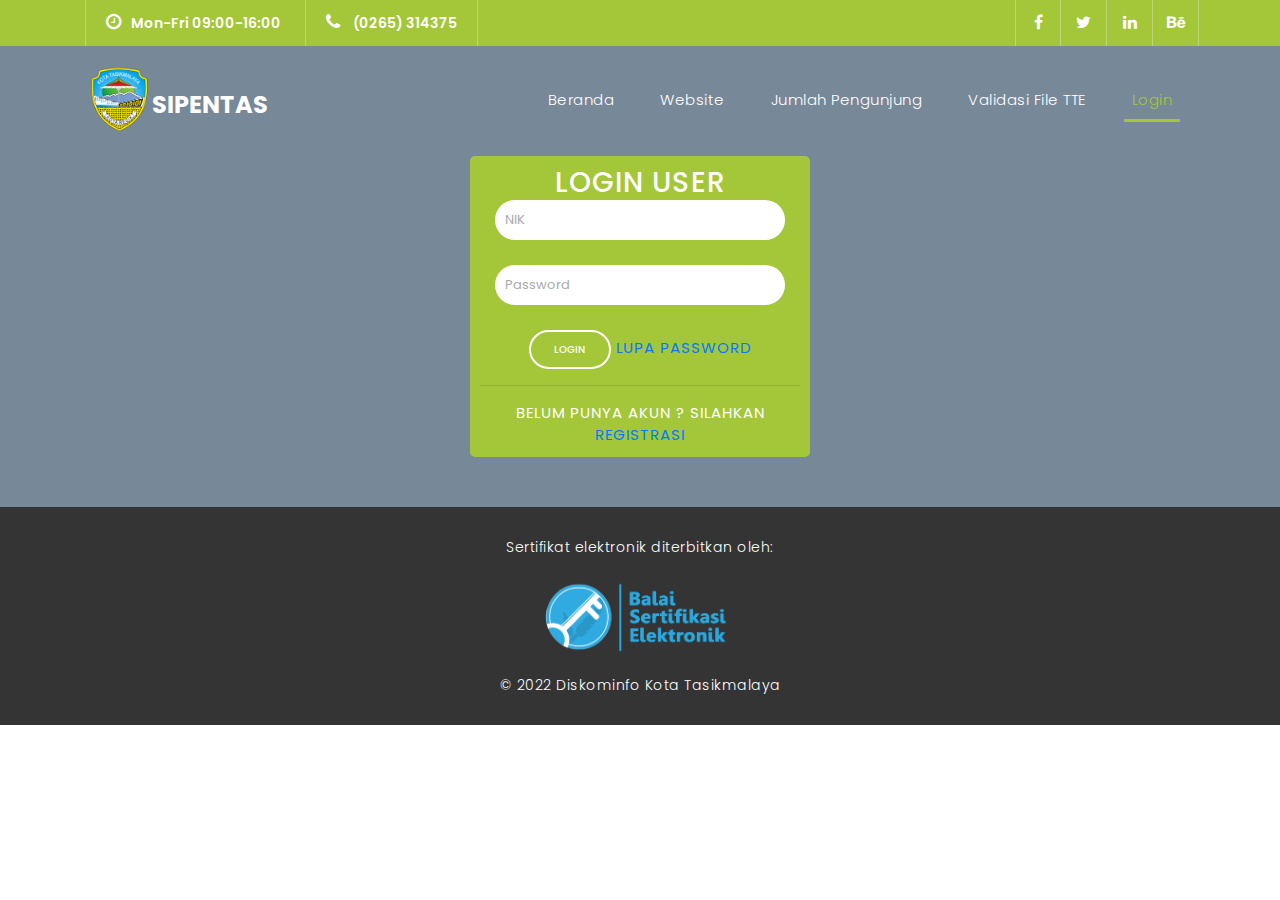
<file: login.html>
<!DOCTYPE html>
<html lang="en">

  <head>

    <meta charset="utf-8">
    <meta name="viewport" content="width=device-width, initial-scale=1, shrink-to-fit=no">
    <meta name="description" content="">
    <meta name="author" content="TemplateMo">
    <link href="https://fonts.googleapis.com/css?family=Poppins:100,200,300,400,500,600,700,800,900&display=swap" rel="stylesheet">

    <title>PERIZINAN ONLINE TASIKMALAYA</title>

    <!-- Bootstrap core CSS -->
    <link href="vendor/bootstrap/css/bootstrap.min.css" rel="stylesheet">
    <link rel="icon" type="image/png" href="assets/images/logo.png" /> 

    <!-- Additional CSS Files -->
    <link rel="stylesheet" href="assets/css/fontawesome.css">
    <link rel="stylesheet" href="assets/css/templatemo-finance-business.css">
    <link rel="stylesheet" href="assets/css/owl.css">
<!--

Finance Business TemplateMo

https://templatemo.com/tm-545-finance-business

-->
  </head>

  <body>

    <!-- ***** Preloader Start ***** -->
    <div id="preloader">
        <div class="jumper">
            <div></div>
            <div></div>
            <div></div>
        </div>
    </div>  
    <!-- ***** Preloader End ***** -->

    <!-- Header -->
    <div class="sub-header">
      <div class="container">
        <div class="row">
          <div class="col-md-8 col-xs-12">
            <ul class="left-info">
              <li><a href="#"><i class="fa fa-clock-o"></i>Mon-Fri 09:00-16:00</a></li>
              <li><a href="#"><i class="fa fa-phone"></i> (0265) 314375</a></li>
            </ul>
          </div>
          <div class="col-md-4">
            <ul class="right-icons">
              <li><a href="#"><i class="fa fa-facebook"></i></a></li>
              <li><a href="#"><i class="fa fa-twitter"></i></a></li>
              <li><a href="#"><i class="fa fa-linkedin"></i></a></li>
              <li><a href="#"><i class="fa fa-behance"></i></a></li>
            </ul>
          </div>
        </div>
      </div>
    </div>

    <header class="">
      <nav class="navbar navbar-expand-lg">
        <div class="container">
          <img src="assets/images/logo.png" width="6%"  auto>
          <a class="navbar-brand" href="#"><h2>SIPENTAS</h2></a>
          <button class="navbar-toggler" type="button" data-toggle="collapse" data-target="#navbarResponsive" aria-controls="navbarResponsive" aria-expanded="false" aria-label="Toggle navigation">
            <span class="navbar-toggler-icon"></span>
          </button>
          <div class="collapse navbar-collapse" id="navbarResponsive">
            <ul class="navbar-nav ml-auto">
              <li class="nav-item">
                <a class="nav-link" href="index.html">Beranda
                  <span class="sr-only">(current)</span>
                </a>
              </li>
              <li class="nav-item">
                <a class="nav-link" href="http://dpmptsp.tasikmalayakota.go.id/">Website</a>
              </li>  
              <li class="nav-item">
                <a class="nav-link" href="pengunjung.html">Jumlah Pengunjung</a>
              </li>                          
              <li class="nav-item">
                <a class="nav-link" href="validasi.html">Validasi File TTE</a>
              </li>
              <li class="nav-item active">
                <a class="nav-link" href="login.html">Login</a>
              </li>
            </ul>
          </div>
        </div>
      </nav>
    </header>
    <!-- Page Content -->
    <div class="page-heading header-text">
     <div class="callback-form">
      <div align="center">
      <div class="container">
          <div class="col-md-4">
            <div class="contact-form">

        <h3>LOGIN USER</h3>
              <form id="contact" action="" method="post">
                <div class="col-sm-12">
                  <input type="text" class="form-control" name="username" placeholder="NIK">
              </div>
                <div class="col-sm-12">
                  <input type="password" class="form-control" name="password" placeholder="Password">
              </div>
                    <fieldset>
                      <button type="submit" id="form-submit" class="border-button">LOGIN</button>
                      <a href="lupa_pass.html">Lupa Password</a>
                      <hr/>
                      Belum punya akun ? Silahkan <a href="registrasi.html">Registrasi</a>
                    </fieldset>
                  </div>
                </div>
              </form>
            </div>
          </div>
        </div>
      </div>
    </div>
    </div>

    <div class="sub-footer">
      <div class="container">
        <div class="row">
          <div class="col-md-12">
            <p>
              Sertifikat elektronik diterbitkan oleh: <br>
              <img src="assets/images/BSE.png" width="20%" auto><br>
              &copy; 2022 Diskominfo Kota Tasikmalaya
          </p>
          </div>
        </div>
      </div>
    </div>

    <!-- Bootstrap core JavaScript -->
    <script src="vendor/jquery/jquery.min.js"></script>
    <script src="vendor/bootstrap/js/bootstrap.bundle.min.js"></script>

    <!-- Additional Scripts -->
    <script src="assets/js/custom.js"></script>
    <script src="assets/js/owl.js"></script>
    <script src="assets/js/slick.js"></script>
    <script src="assets/js/accordions.js"></script>

    <script language = "text/Javascript"> 
      cleared[0] = cleared[1] = cleared[2] = 0; //set a cleared flag for each field
      function clearField(t){                   //declaring the array outside of the
      if(! cleared[t.id]){                      // function makes it static and global
          cleared[t.id] = 1;  // you could use true and false, but that's more typing
          t.value='';         // with more chance of typos
          t.style.color='#fff';
          }
      }
    </script>

  </body>
</html>
</file>
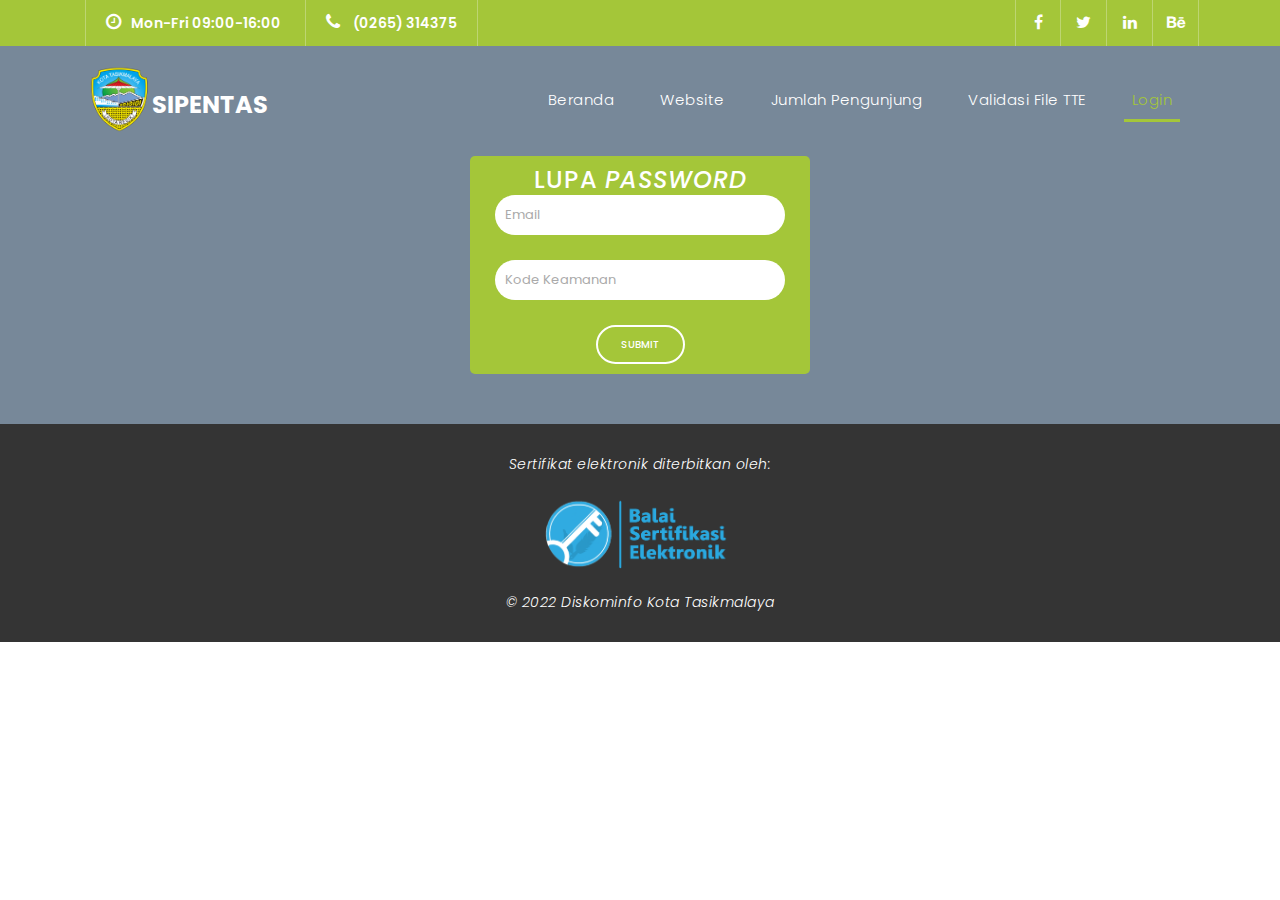
<file: lupa_pass.html>
<!DOCTYPE html>
<html lang="en">

  <head>

    <meta charset="utf-8">
    <meta name="viewport" content="width=device-width, initial-scale=1, shrink-to-fit=no">
    <meta name="description" content="">
    <meta name="author" content="TemplateMo">
    <link href="https://fonts.googleapis.com/css?family=Poppins:100,200,300,400,500,600,700,800,900&display=swap" rel="stylesheet">

    <title>PERIZINAN ONLINE TASIKMALAYA</title>

    <!-- Bootstrap core CSS -->
    <link href="vendor/bootstrap/css/bootstrap.min.css" rel="stylesheet">
    <link rel="icon" type="image/png" href="assets/images/logo.png" /> 

    <!-- Additional CSS Files -->
    <link rel="stylesheet" href="assets/css/fontawesome.css">
    <link rel="stylesheet" href="assets/css/templatemo-finance-business.css">
    <link rel="stylesheet" href="assets/css/owl.css">
<!--

Finance Business TemplateMo

https://templatemo.com/tm-545-finance-business

-->
  </head>

  <body>

    <!-- ***** Preloader Start ***** -->
    <div id="preloader">
        <div class="jumper">
            <div></div>
            <div></div>
            <div></div>
        </div>
    </div>  
    <!-- ***** Preloader End ***** -->

    <!-- Header -->
    <div class="sub-header">
      <div class="container">
        <div class="row">
          <div class="col-md-8 col-xs-12">
            <ul class="left-info">
              <li><a href="#"><i class="fa fa-clock-o"></i>Mon-Fri 09:00-16:00</a></li>
              <li><a href="#"><i class="fa fa-phone"></i> (0265) 314375</a></li>
            </ul>
          </div>
          <div class="col-md-4">
            <ul class="right-icons">
              <li><a href="#"><i class="fa fa-facebook"></i></a></li>
              <li><a href="#"><i class="fa fa-twitter"></i></a></li>
              <li><a href="#"><i class="fa fa-linkedin"></i></a></li>
              <li><a href="#"><i class="fa fa-behance"></i></a></li>
            </ul>
          </div>
        </div>
      </div>
    </div>

    <header class="">
      <nav class="navbar navbar-expand-lg">
        <div class="container">
          <img src="assets/images/logo.png" width="6%"  auto>
          <a class="navbar-brand" href="#"><h2>SIPENTAS</h2></a>
          <button class="navbar-toggler" type="button" data-toggle="collapse" data-target="#navbarResponsive" aria-controls="navbarResponsive" aria-expanded="false" aria-label="Toggle navigation">
            <span class="navbar-toggler-icon"></span>
          </button>
          <div class="collapse navbar-collapse" id="navbarResponsive">
            <ul class="navbar-nav ml-auto">
              <li class="nav-item">
                <a class="nav-link" href="index.html">Beranda
                  <span class="sr-only">(current)</span>
                </a>
              </li>
              <li class="nav-item">
                <a class="nav-link" href="http://dpmptsp.tasikmalayakota.go.id/">Website</a>
              </li>  
              <li class="nav-item">
                <a class="nav-link" href="pengunjung.html">Jumlah Pengunjung</a>
              </li>                          
              <li class="nav-item">
                <a class="nav-link" href="validasi.html">Validasi File TTE</a>
              </li>
              <li class="nav-item active">
                <a class="nav-link" href="login.html">Login</a>
              </li>
            </ul>
          </div>
        </div>
      </nav>
    </header>
    <!-- Page Content -->
    <div class="page-heading header-text">
     <div class="callback-form">
      <div align="center">
      <div class="container">
          <div class="col-md-4">
            <div class="contact-form">

        <h4>LUPA <i>PASSWORD<i></h4>
              <form id="contact" action="" method="post">
                <div class="input-group col-sm-12">
                  <input type="email" class="form-control" name="email" placeholder="Email">
              </div>
                <div class="col-sm-12">
                  <input type="text" class="form-control" name="kode" placeholder="Kode Keamanan">
              </div>
                    <fieldset>
                      <button type="submit" id="form-submit" class="border-button">SUBMIT</button>
                    </fieldset>
                  </div>
                </div>
              </form>
            </div>
          </div>
        </div>
      </div>
    </div>
    </div>

    <div class="sub-footer">
      <div class="container">
        <div class="row">
          <div class="col-md-12">
            <p>
              Sertifikat elektronik diterbitkan oleh: <br>
              <img src="assets/images/BSE.png" width="20%" auto><br>
              &copy; 2022 Diskominfo Kota Tasikmalaya
          </p>
          </div>
        </div>
      </div>
    </div>

    <!-- Bootstrap core JavaScript -->
    <script src="vendor/jquery/jquery.min.js"></script>
    <script src="vendor/bootstrap/js/bootstrap.bundle.min.js"></script>

    <!-- Additional Scripts -->
    <script src="assets/js/custom.js"></script>
    <script src="assets/js/owl.js"></script>
    <script src="assets/js/slick.js"></script>
    <script src="assets/js/accordions.js"></script>

    <script language = "text/Javascript"> 
      cleared[0] = cleared[1] = cleared[2] = 0; //set a cleared flag for each field
      function clearField(t){                   //declaring the array outside of the
      if(! cleared[t.id]){                      // function makes it static and global
          cleared[t.id] = 1;  // you could use true and false, but that's more typing
          t.value='';         // with more chance of typos
          t.style.color='#fff';
          }
      }
    </script>

  </body>
</html>
</file>
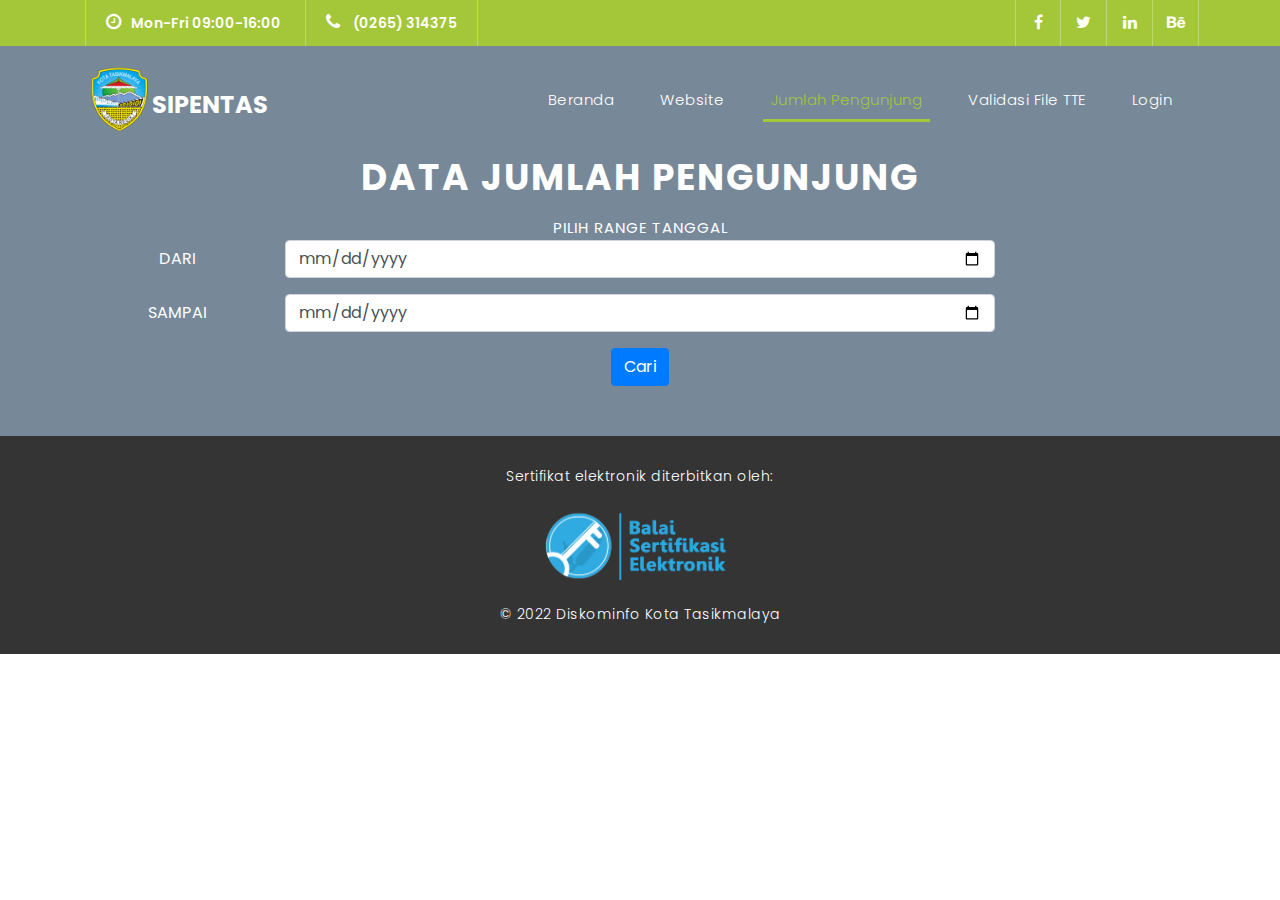
<file: pengunjung.html>
<!DOCTYPE html>
<html lang="en">

  <head>

    <meta charset="utf-8">
    <meta name="viewport" content="width=device-width, initial-scale=1, shrink-to-fit=no">
    <meta name="description" content="">
    <meta name="author" content="TemplateMo">
    <link href="https://fonts.googleapis.com/css?family=Poppins:100,200,300,400,500,600,700,800,900&display=swap" rel="stylesheet">

    <title>PERIZINAN ONLINE TASIKMALAYA</title>

    <!-- Bootstrap core CSS -->
    <link href="vendor/bootstrap/css/bootstrap.min.css" rel="stylesheet">
    <link rel="icon" type="image/png" href="assets/images/logo.png" /> 

    <!-- Additional CSS Files -->
    <link rel="stylesheet" href="assets/css/fontawesome.css">
    <link rel="stylesheet" href="assets/css/templatemo-finance-business.css">
    <link rel="stylesheet" href="assets/css/owl.css">
<!--

Finance Business TemplateMo

https://templatemo.com/tm-545-finance-business

-->
  </head>

  <body>

    <!-- ***** Preloader Start ***** -->
    <div id="preloader">
        <div class="jumper">
            <div></div>
            <div></div>
            <div></div>
        </div>
    </div>  
    <!-- ***** Preloader End ***** -->

    <!-- Header -->
    <div class="sub-header">
      <div class="container">
        <div class="row">
          <div class="col-md-8 col-xs-12">
            <ul class="left-info">
              <li><a href="#"><i class="fa fa-clock-o"></i>Mon-Fri 09:00-16:00</a></li>
              <li><a href="#"><i class="fa fa-phone"></i> (0265) 314375</a></li>
            </ul>
          </div>
          <div class="col-md-4">
            <ul class="right-icons">
              <li><a href="#"><i class="fa fa-facebook"></i></a></li>
              <li><a href="#"><i class="fa fa-twitter"></i></a></li>
              <li><a href="#"><i class="fa fa-linkedin"></i></a></li>
              <li><a href="#"><i class="fa fa-behance"></i></a></li>
            </ul>
          </div>
        </div>
      </div>
    </div>

    <header class="">
      <nav class="navbar navbar-expand-lg">
        <div class="container">
          <img src="assets/images/logo.png" width="6%"  auto>
          <a class="navbar-brand" href="#"><h2>SIPENTAS</h2></a>
          <button class="navbar-toggler" type="button" data-toggle="collapse" data-target="#navbarResponsive" aria-controls="navbarResponsive" aria-expanded="false" aria-label="Toggle navigation">
            <span class="navbar-toggler-icon"></span>
          </button>
          <div class="collapse navbar-collapse" id="navbarResponsive">
            <ul class="navbar-nav ml-auto">
              <li class="nav-item">
                <a class="nav-link" href="index.html">Beranda
                  <span class="sr-only">(current)</span>
                </a>
              </li>
              <li class="nav-item">
                <a class="nav-link" href="http://dpmptsp.tasikmalayakota.go.id/">Website</a>
              </li>  
              <li class="nav-item active">
                <a class="nav-link" href="pengunjung.html">Jumlah Pengunjung</a>
              </li>                          
              <li class="nav-item">
                <a class="nav-link" href="validasi.html">Validasi File TTE</a>
              </li>
              <li class="nav-item">
                <a class="nav-link" href="login.html">Login</a>
              </li>
            </ul>
          </div>
        </div>
      </nav>
    </header>
    <!-- Page Content -->
    <div class="page-heading header-text">
      <div class="container">
        <div class="row">
          <div class="col-md-12">
            <h1>DATA JUMLAH PENGUNJUNG</h1>
            <span>Pilih Range Tanggal</span>
            <div class="col-md-12">
            <div class="contact-form">
              <form id="contact" action="" method="post">
               <div class="mb-3 row">
                <label class="col-sm-2 col-form-label">DARI</label>
                <div class="col-sm-8">
                  <input type="date" name="date1" id="date1" class="form-control">
                </div>
              </div>
            <div class="mb-3 row">
                 <label class="col-sm-2 col-form-label">SAMPAI</label>
                <div class="col-sm-8">
                 <input type="date" name="date2" id="date2" class="form-control">
                </div>
              </div>
             <button type="submit" name="submit" class="btn btn-primary">Cari</button>
            </form>
          </div>
        </div>
          </div>
        </div>
      </div>
    </div>

    <div class="sub-footer">
      <div class="container">
        <div class="row">
          <div class="col-md-12">
            <p>
              Sertifikat elektronik diterbitkan oleh: <br>
              <img src="assets/images/BSE.png" width="20%" auto><br>
              &copy; 2022 Diskominfo Kota Tasikmalaya
          </p>
          </div>
        </div>
      </div>
    </div>

    <!-- Bootstrap core JavaScript -->
    <script src="vendor/jquery/jquery.min.js"></script>
    <script src="vendor/bootstrap/js/bootstrap.bundle.min.js"></script>

    <!-- Additional Scripts -->
    <script src="assets/js/custom.js"></script>
    <script src="assets/js/owl.js"></script>
    <script src="assets/js/slick.js"></script>
    <script src="assets/js/accordions.js"></script>

    <script language = "text/Javascript"> 
      cleared[0] = cleared[1] = cleared[2] = 0; //set a cleared flag for each field
      function clearField(t){                   //declaring the array outside of the
      if(! cleared[t.id]){                      // function makes it static and global
          cleared[t.id] = 1;  // you could use true and false, but that's more typing
          t.value='';         // with more chance of typos
          t.style.color='#fff';
          }
      }
    </script>

  </body>
</html>
</file>
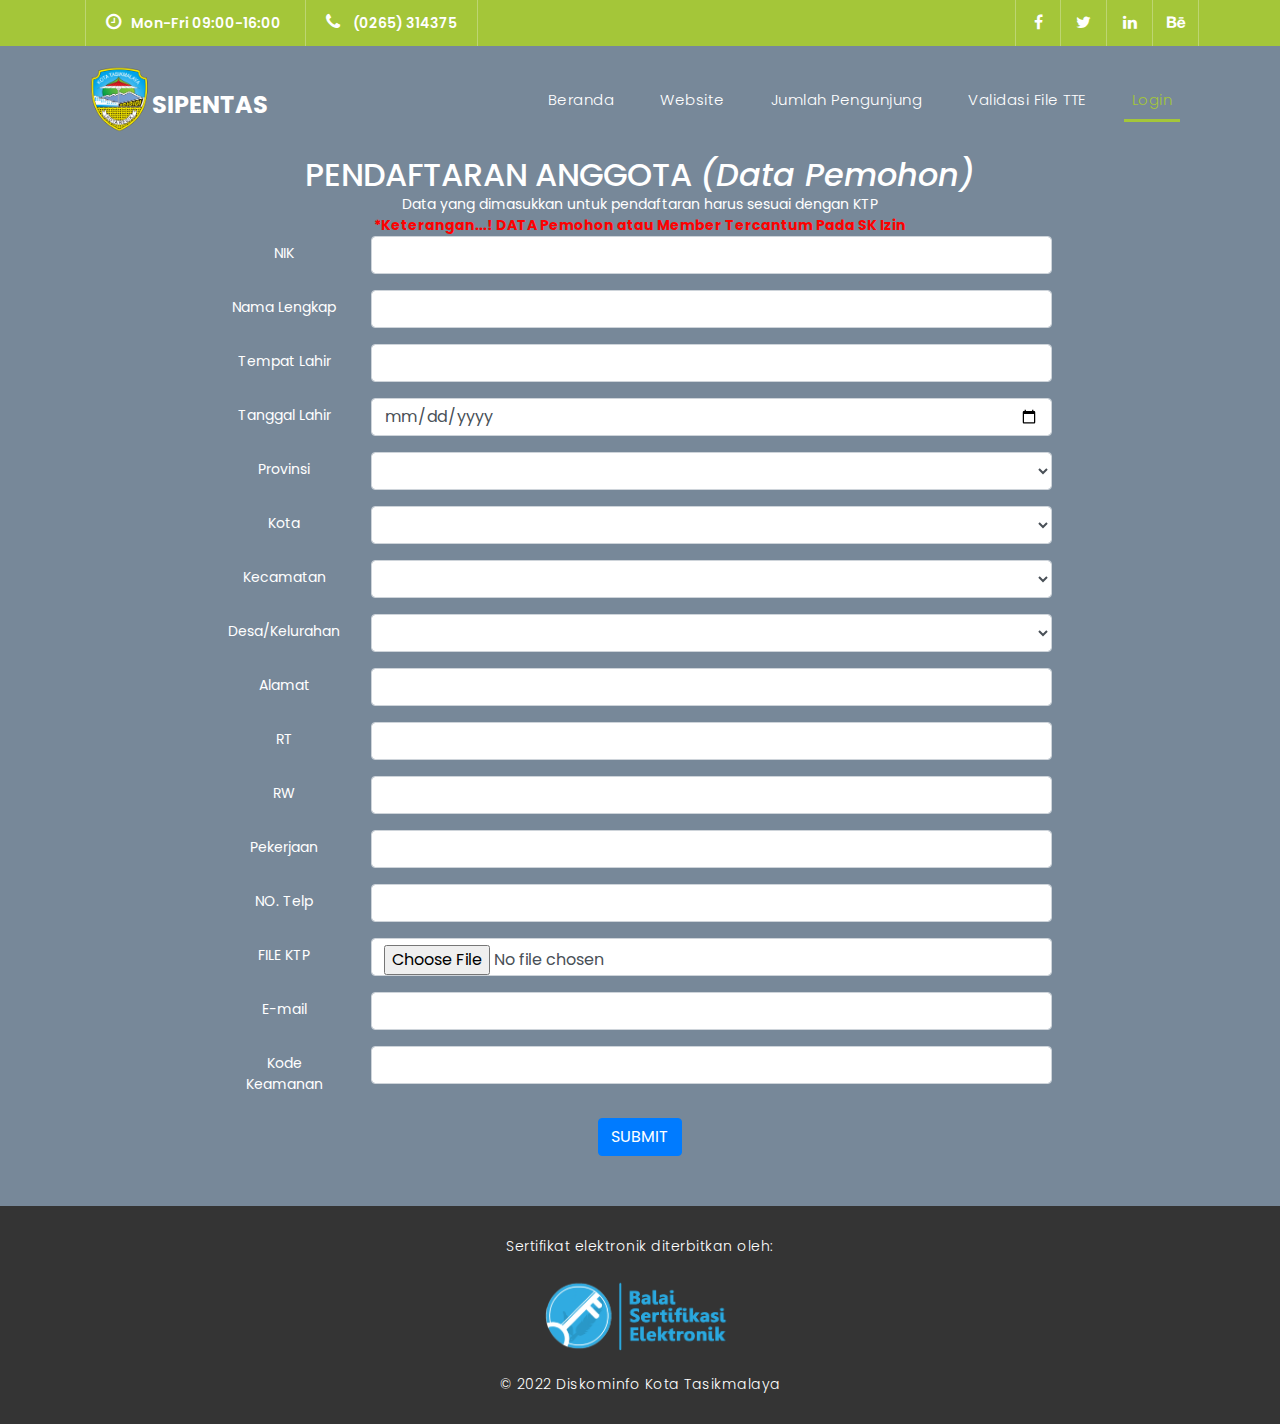
<file: registrasi.html>
<!DOCTYPE html>
<html lang="en">

  <head>

    <meta charset="utf-8">
    <meta name="viewport" content="width=device-width, initial-scale=1, shrink-to-fit=no">
    <meta name="description" content="">
    <meta name="author" content="TemplateMo">
    <link href="https://fonts.googleapis.com/css?family=Poppins:100,200,300,400,500,600,700,800,900&display=swap" rel="stylesheet">

    <title>PERIZINAN ONLINE TASIKMALAYA</title>

    <!-- Bootstrap core CSS -->
    <link href="vendor/bootstrap/css/bootstrap.min.css" rel="stylesheet">
    <link rel="icon" type="image/png" href="assets/images/logo.png" /> 

    <!-- Additional CSS Files -->
    <link rel="stylesheet" href="assets/css/fontawesome.css">
    <link rel="stylesheet" href="assets/css/templatemo-finance-business.css">
    <link rel="stylesheet" href="assets/css/owl.css">
<!--

Finance Business TemplateMo

https://templatemo.com/tm-545-finance-business

-->
  </head>

  <body>

    <!-- ***** Preloader Start ***** -->
    <div id="preloader">
        <div class="jumper">
            <div></div>
            <div></div>
            <div></div>
        </div>
    </div>  
    <!-- ***** Preloader End ***** -->

    <!-- Header -->
    <div class="sub-header">
      <div class="container">
        <div class="row">
          <div class="col-md-8 col-xs-12">
            <ul class="left-info">
              <li><a href="#"><i class="fa fa-clock-o"></i>Mon-Fri 09:00-16:00</a></li>
              <li><a href="#"><i class="fa fa-phone"></i> (0265) 314375</a></li>
            </ul>
          </div>
          <div class="col-md-4">
            <ul class="right-icons">
              <li><a href="#"><i class="fa fa-facebook"></i></a></li>
              <li><a href="#"><i class="fa fa-twitter"></i></a></li>
              <li><a href="#"><i class="fa fa-linkedin"></i></a></li>
              <li><a href="#"><i class="fa fa-behance"></i></a></li>
            </ul>
          </div>
        </div>
      </div>
    </div>

    <header class="">
      <nav class="navbar navbar-expand-lg">
        <div class="container">
          <img src="assets/images/logo.png" width="6%"  auto>
          <a class="navbar-brand" href="#"><h2>SIPENTAS</h2></a>
          <button class="navbar-toggler" type="button" data-toggle="collapse" data-target="#navbarResponsive" aria-controls="navbarResponsive" aria-expanded="false" aria-label="Toggle navigation">
            <span class="navbar-toggler-icon"></span>
          </button>
          <div class="collapse navbar-collapse" id="navbarResponsive">
            <ul class="navbar-nav ml-auto">
              <li class="nav-item">
                <a class="nav-link" href="index.html">Beranda
                  <span class="sr-only">(current)</span>
                </a>
              </li>
              <li class="nav-item">
                <a class="nav-link" href="http://dpmptsp.tasikmalayakota.go.id/">Website</a>
              </li>  
              <li class="nav-item">
                <a class="nav-link" href="pengunjung.html">Jumlah Pengunjung</a>
              </li>                          
              <li class="nav-item">
                <a class="nav-link" href="validasi.html">Validasi File TTE</a>
              </li>
              <li class="nav-item active">
                <a class="nav-link" href="login.html">Login</a>
              </li>
            </ul>
          </div>
        </div>
      </nav>
    </header>
    <!-- Page Content -->
    <div class="registrasi">
    <div align="center">
    <div class="col-md-8">
      <h2>PENDAFTARAN ANGGOTA <i>(Data Pemohon)</i></h2>
      <blink>Data yang dimasukkan untuk pendaftaran harus sesuai dengan KTP<br>
        <b style="color:red">*Keterangan...! DATA Pemohon atau Member Tercantum Pada SK Izin</b></blink>
      <form action="" method="post">
  <div class="mb-3 row">
    <label class="col-sm-2 col-form-label">NIK</label>
    <div class="col-sm-10">
      <input type="text" name="nik" class="form-control" required>
    </div>
  </div>

  <div class="mb-3 row">
    <label class="col-sm-2 col-form-label">Nama Lengkap</label>
    <div class="col-sm-10">
      <input type="text" name="nama" class="form-control" required>
    </div>
  </div>

  <div class="mb-3 row">
    <label class="col-sm-2 col-form-label">Tempat Lahir</label>
    <div class="col-sm-10">
      <input type="text" name="" class="form-control" required>
    </div>
  </div>

  <div class="mb-3 row">
    <label class="col-sm-2 col-form-label">Tanggal Lahir</label>
    <div class="col-sm-10">
      <input type="date" name="" class="form-control" required>
    </div>
  </div>

  <div class="mb-3 row">
    <label class="col-sm-2 col-form-label">Provinsi</label>
    <div class="col-sm-10">
      <select class="form-control">
      </select>
    </div>
  </div>

   <div class="mb-3 row">
    <label class="col-sm-2 col-form-label">Kota</label>
    <div class="col-sm-10">
      <select class="form-control">
      </select>
    </div>
  </div>

   <div class="mb-3 row">
    <label class="col-sm-2 col-form-label">Kecamatan</label>
    <div class="col-sm-10">
      <select class="form-control">
      </select>
    </div>
  </div>

   <div class="mb-3 row">
    <label class="col-sm-2 col-form-label">Desa/Kelurahan</label>
    <div class="col-sm-10">
      <select class="form-control">
      </select>
    </div>
  </div>

   <div class="mb-3 row">
    <label class="col-sm-2 col-form-label">Alamat</label>
    <div class="col-sm-10">
      <input type="text" name="" class="form-control" required>
    </div>
  </div>

   <div class="mb-3 row">
    <label class="col-sm-2 col-form-label">RT</label>
    <div class="col-sm-10">
      <input type="text" name="" class="form-control" required>
    </div>
  </div>

   <div class="mb-3 row">
    <label class="col-sm-2 col-form-label">RW</label>
    <div class="col-sm-10">
      <input type="text" name="" class="form-control" required>
    </div>
  </div>

   <div class="mb-3 row">
    <label class="col-sm-2 col-form-label">Pekerjaan</label>
    <div class="col-sm-10">
      <input type="text" name="" class="form-control" required>
    </div>
  </div>

   <div class="mb-3 row">
    <label class="col-sm-2 col-form-label">NO. Telp</label>
    <div class="col-sm-10">
      <input type="text" name="" class="form-control" required>
    </div>
  </div>

   <div class="mb-3 row">
    <label class="col-sm-2 col-form-label">FILE KTP</label>
    <div class="col-sm-10">
      <input type="file" class="form-control" id="inputGroupFile04" aria-label="Upload">
    </div>
  </div>

   <div class="mb-3 row">
    <label class="col-sm-2 col-form-label">E-mail</label>
    <div class="col-sm-10">
      <input type="text" name="" class="form-control" required>
    </div>
  </div>

   <div class="mb-3 row">
    <label class="col-sm-2 col-form-label">Kode Keamanan</label>
    <div class="col-sm-10">
      <input type="text" name="" class="form-control" required>
    </div>
  </div>

 <button type="submit" id="form-submit" class="btn btn-primary">SUBMIT</button>

</form>
    </div>
</div>
</div>
    <div class="sub-footer">
      <div class="container">
        <div class="row">
          <div class="col-md-12">
            <p>
              Sertifikat elektronik diterbitkan oleh: <br>
              <img src="assets/images/BSE.png" width="20%" auto><br>
              &copy; 2022 Diskominfo Kota Tasikmalaya
          </p>
          </div>
        </div>
      </div>
    </div>

    <!-- Bootstrap core JavaScript -->
    <script src="vendor/jquery/jquery.min.js"></script>
    <script src="vendor/bootstrap/js/bootstrap.bundle.min.js"></script>

    <!-- Additional Scripts -->
    <script src="assets/js/custom.js"></script>
    <script src="assets/js/owl.js"></script>
    <script src="assets/js/slick.js"></script>
    <script src="assets/js/accordions.js"></script>

    <script language = "text/Javascript"> 
      cleared[0] = cleared[1] = cleared[2] = 0; //set a cleared flag for each field
      function clearField(t){                   //declaring the array outside of the
      if(! cleared[t.id]){                      // function makes it static and global
          cleared[t.id] = 1;  // you could use true and false, but that's more typing
          t.value='';         // with more chance of typos
          t.style.color='#fff';
          }
      }
    </script>

  </body>
</html>
</file>
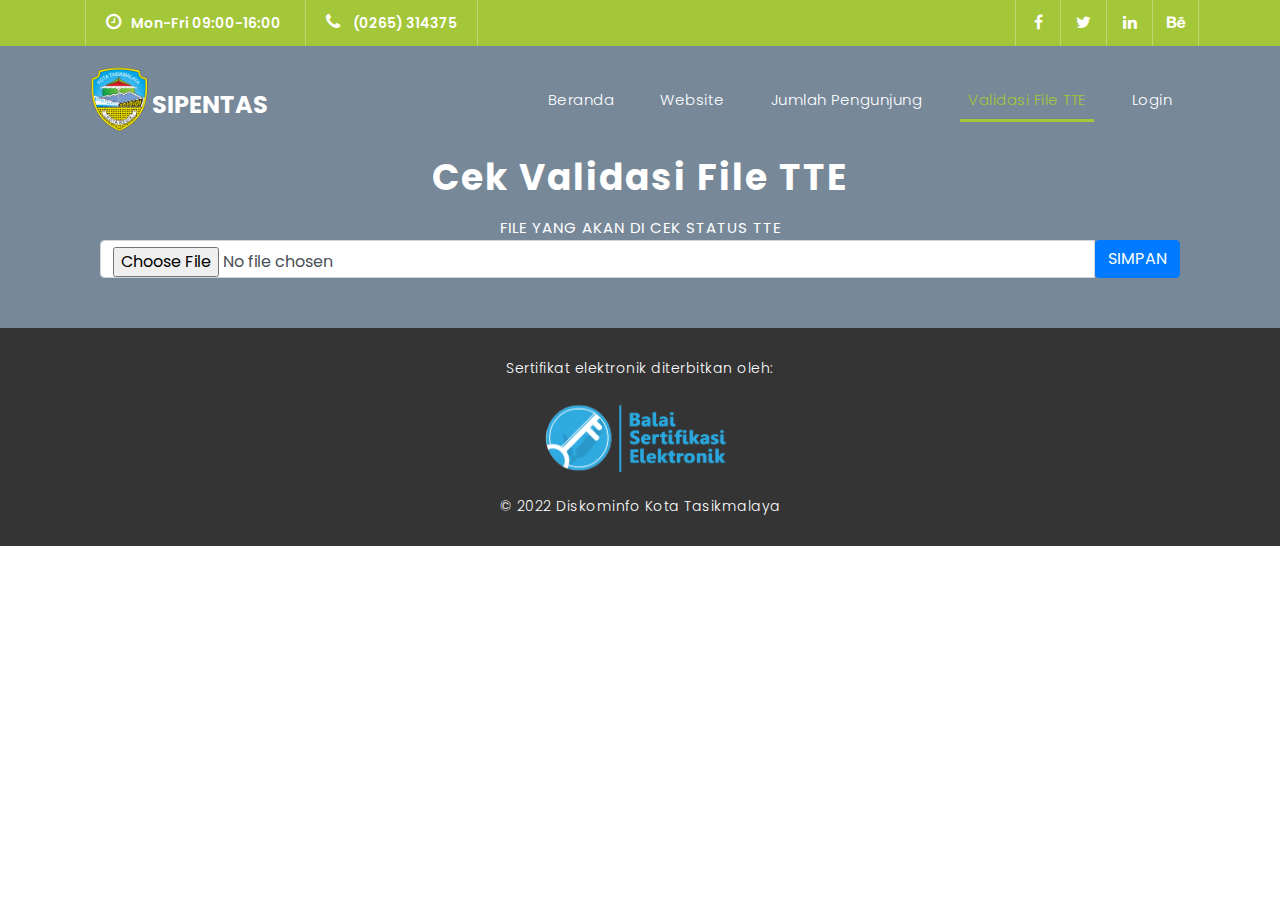
<file: validasi.html>
<!DOCTYPE html>
<html lang="en">

  <head>

    <meta charset="utf-8">
    <meta name="viewport" content="width=device-width, initial-scale=1, shrink-to-fit=no">
    <meta name="description" content="">
    <meta name="author" content="TemplateMo">
    <link href="https://fonts.googleapis.com/css?family=Poppins:100,200,300,400,500,600,700,800,900&display=swap" rel="stylesheet">

    <title>PERIZINAN ONLINE TASIKMALAYA</title>

    <!-- Bootstrap core CSS -->
    <link href="vendor/bootstrap/css/bootstrap.min.css" rel="stylesheet">
    <link rel="icon" type="image/png" href="assets/images/logo.png" /> 

    <!-- Additional CSS Files -->
    <link rel="stylesheet" href="assets/css/fontawesome.css">
    <link rel="stylesheet" href="assets/css/templatemo-finance-business.css">
    <link rel="stylesheet" href="assets/css/owl.css">
<!--

Finance Business TemplateMo

https://templatemo.com/tm-545-finance-business

-->
  </head>

  <body>

    <!-- ***** Preloader Start ***** -->
    <div id="preloader">
        <div class="jumper">
            <div></div>
            <div></div>
            <div></div>
        </div>
    </div>  
    <!-- ***** Preloader End ***** -->

    <!-- Header -->
    <div class="sub-header">
      <div class="container">
        <div class="row">
          <div class="col-md-8 col-xs-12">
            <ul class="left-info">
              <li><a href="#"><i class="fa fa-clock-o"></i>Mon-Fri 09:00-16:00</a></li>
              <li><a href="#"><i class="fa fa-phone"></i> (0265) 314375</a></li>
            </ul>
          </div>
          <div class="col-md-4">
            <ul class="right-icons">
              <li><a href="#"><i class="fa fa-facebook"></i></a></li>
              <li><a href="#"><i class="fa fa-twitter"></i></a></li>
              <li><a href="#"><i class="fa fa-linkedin"></i></a></li>
              <li><a href="#"><i class="fa fa-behance"></i></a></li>
            </ul>
          </div>
        </div>
      </div>
    </div>

    <header class="">
      <nav class="navbar navbar-expand-lg">
        <div class="container">
          <img src="assets/images/logo.png" width="6%"  auto>
          <a class="navbar-brand" href="#"><h2>SIPENTAS</h2></a>
          <button class="navbar-toggler" type="button" data-toggle="collapse" data-target="#navbarResponsive" aria-controls="navbarResponsive" aria-expanded="false" aria-label="Toggle navigation">
            <span class="navbar-toggler-icon"></span>
          </button>
          <div class="collapse navbar-collapse" id="navbarResponsive">
            <ul class="navbar-nav ml-auto">
              <li class="nav-item">
                <a class="nav-link" href="index.html">Beranda
                  <span class="sr-only">(current)</span>
                </a>
              </li>
              <li class="nav-item">
                <a class="nav-link" href="http://dpmptsp.tasikmalayakota.go.id/">Website</a>
              </li>  
              <li class="nav-item">
                <a class="nav-link" href="pengunjung.html">Jumlah Pengunjung</a>
              </li>                          
              <li class="nav-item active">
                <a class="nav-link" href="validasi.html">Validasi File TTE</a>
              </li>
              <li class="nav-item">
                <a class="nav-link" href="login.html">Login</a>
              </li>
            </ul>
          </div>
        </div>
      </nav>
    </header>
    <!-- Page Content -->
    <div class="page-heading header-text">
      <div class="container">
        <div class="row">
          <div class="col-md-12">
            <h1>Cek Validasi File TTE</h1>
            <span>File yang akan di cek status TTE</span>
            <div class="col-md-12">
            <div class="contact-form">
              <form id="contact" action="" method="post">
               
               <div class="input-group">
              <input type="file" class="form-control" id="inputGroupFile04" aria-label="Upload">
              <button class="btn btn-primary" type="button" id="inputGroupFileAddon04">SIMPAN</button>
              </div>
            </form>
          </div>
        </div>
          </div>
        </div>
      </div>
    </div>

    <div class="sub-footer">
      <div class="container">
        <div class="row">
          <div class="col-md-12">
            <p>
              Sertifikat elektronik diterbitkan oleh: <br>
              <img src="assets/images/BSE.png" width="20%" auto><br>
              &copy; 2022 Diskominfo Kota Tasikmalaya
          </p>
          </div>
        </div>
      </div>
    </div>

    <!-- Bootstrap core JavaScript -->
    <script src="vendor/jquery/jquery.min.js"></script>
    <script src="vendor/bootstrap/js/bootstrap.bundle.min.js"></script>

    <!-- Additional Scripts -->
    <script src="assets/js/custom.js"></script>
    <script src="assets/js/owl.js"></script>
    <script src="assets/js/slick.js"></script>
    <script src="assets/js/accordions.js"></script>

    <script language = "text/Javascript"> 
      cleared[0] = cleared[1] = cleared[2] = 0; //set a cleared flag for each field
      function clearField(t){                   //declaring the array outside of the
      if(! cleared[t.id]){                      // function makes it static and global
          cleared[t.id] = 1;  // you could use true and false, but that's more typing
          t.value='';         // with more chance of typos
          t.style.color='#fff';
          }
      }
    </script>

  </body>
</html>
</file>
<file: assets/css/templatemo-finance-business.css>
/* 

TemplateMo - Finance Business

https://templatemo.com/tm-545-finance-business

*/

body {
  font-family: 'Poppins', sans-serif;
  overflow-x: hidden;
  text-rendering: optimizeLegibility;
  -webkit-font-smoothing: antialiased;
  -moz-osx-font-smoothing: grayscale;
}
p {
	margin-bottom: 0px;
	font-size: 14px;
	color: #666666;
	line-height: 30px;
}
a {
	text-decoration: none!important;
}
ul {
	padding: 0;
	margin: 0;
	list-style: none;
}

h1,h2,h3,h4,h5,h6 {
	margin: 0px;
}

a.filled-button {
	background-color: #a4c639;
	color: #fff;
	font-size: 13px;
	text-transform: uppercase;
	font-weight: 700;
	padding: 12px 30px;
	border-radius: 30px;
	display: inline-block;
	transition: all 0.3s;
}

a.filled-button:hover {
	background-color: #fff;
	color: #a4c639;
}

a.border-button {
	background-color: transparent;
	color: #fff;
	border: 2px solid #fff;
	font-size: 13px;
	text-transform: uppercase;
	font-weight: 700;
	padding: 10px 28px;
	border-radius: 30px;
	display: inline-block;
	transition: all 0.3s;
}

a.border-button:hover {
	background-color: #fff;
	color: #a4c639;
}

.section-heading {
	text-align: center;
	margin-bottom: 80px;
}

.section-heading h2 {
	font-size: 36px;
	font-weight: 600;
	color: #1e1e1e;
}

.section-heading em {
	font-style: normal;
	color: #a4c639;
}

.section-heading span {
	display: block;
	margin-top: 15px;
	text-transform: uppercase;
	font-size: 15px;
	color: #666;
	letter-spacing: 1px;
}

#preloader {
  overflow: hidden;
  background: #a4c639;
  left: 0;
  right: 0;
  top: 0;
  bottom: 0;
  position: fixed;
  z-index: 9999999;
  color: #fff;
}

#preloader .jumper {
  left: 0;
  top: 0;
  right: 0;
  bottom: 0;
  display: block;
  position: absolute;
  margin: auto;
  width: 50px;
  height: 50px;
}

#preloader .jumper > div {
  background-color: #fff;
  width: 10px;
  height: 10px;
  border-radius: 100%;
  -webkit-animation-fill-mode: both;
  animation-fill-mode: both;
  position: absolute;
  opacity: 0;
  width: 50px;
  height: 50px;
  -webkit-animation: jumper 1s 0s linear infinite;
  animation: jumper 1s 0s linear infinite;
}

#preloader .jumper > div:nth-child(2) {
  -webkit-animation-delay: 0.33333s;
  animation-delay: 0.33333s;
}

#preloader .jumper > div:nth-child(3) {
  -webkit-animation-delay: 0.66666s;
  animation-delay: 0.66666s;
}

@-webkit-keyframes jumper {
  0% {
    opacity: 0;
    -webkit-transform: scale(0);
    transform: scale(0);
  }
  5% {
    opacity: 1;
  }
  100% {
    -webkit-transform: scale(1);
    transform: scale(1);
    opacity: 0;
  }
}

@keyframes jumper {
  0% {
    opacity: 0;
    -webkit-transform: scale(0);
    transform: scale(0);
  }
  5% {
    opacity: 1;
  }
  100% {
    opacity: 0;
  }
}

/* Sub Header Style */

.sub-header {
	background-color: #a4c639;
	height: 46px;
	line-height: 46px;
}

.sub-header ul li {
	display: inline-block;
}

.sub-header ul.left-info li {
	border-left: 1px solid rgba(250,250,250,0.3);
	padding: 0px 20px;
}

.sub-header ul.left-info li:last-child {
	border-right: 1px solid rgba(250,250,250,0.3);
}

.sub-header ul.left-info li i {
	margin-right: 10px;
	font-size: 18px;
}

.sub-header ul.left-info li a {
	color: #fff;
	font-size: 14px;
	font-weight: 600;
}

.sub-header ul.right-icons {
	float: right;
}

.sub-header ul.right-icons li {
	margin-right: -4px;
	width: 46px;
	display: inline-block;
	text-align: center;
	border-right: 1px solid rgba(250,250,250,0.3);
}

.sub-header ul.right-icons li:first-child {
	border-left: 1px solid rgba(250,250,250,0.3);
}

.sub-header ul.right-icons li a {
	color: #fff;
	transition: all 0.3s;
}

.sub-header ul.right-icons li a:hover {
	opacity: 0.75;
}



/* Header Style */
header {
	position: absolute;
	z-index: 99999;
	width: 100%;
	background-color: transparent!important;
	height: 80px;
	-webkit-transition: all 0.3s ease-in-out 0s;
    -moz-transition: all 0.3s ease-in-out 0s;
    -o-transition: all 0.3s ease-in-out 0s;
    transition: all 0.3s ease-in-out 0s;
}
header .navbar {
	padding: 20px 0px;
}
.background-header .navbar {
	padding: 10px 0px;
}
.background-header {
	top: 0;
	position: fixed;
	background-color: #fff!important;
	box-shadow: 0px 1px 10px rgba(0,0,0,0.1);
}
.background-header .navbar-brand h2 {
	color: #a4c639!important;
}
.background-header .navbar-nav a.nav-link {
	color: #1e1e1e!important;
}
.background-header .navbar-nav .nav-link:hover,
.background-header .navbar-nav .active>.nav-link,
.background-header .navbar-nav .nav-link.current,
.background-header .navbar-nav .nav-link.show,
.background-header .navbar-nav .show>.nav-link {
	color: #a4c639!important;
}
.navbar .navbar-brand {
	float: 	left;
	margin-top: 12px;
	outline: none;
}
.navbar .navbar-brand h2 {
	color: #fff;
	text-transform: uppercase;
	font-size: 24px;
	font-weight: 700;
	-webkit-transition: all .3s ease 0s;
    -moz-transition: all .3s ease 0s;
    -o-transition: all .3s ease 0s;
    transition: all .3s ease 0s;
}
.navbar .navbar-brand h2 em {
	font-style: normal;
	font-size: 16px;
}
#navbarResponsive {
	z-index: 999;
}
.navbar-collapse {
	text-align: center;
}
.navbar .navbar-nav .nav-item {
	margin: 0px 15px;
}
.navbar .navbar-nav a.nav-link {
	text-transform: capitalize;
	font-size: 15px;
	font-weight: 300;
	letter-spacing: 0.5px;
	color: #fff;
	transition: all 0.5s;
	margin-top: 5px;
}
.navbar .navbar-nav .nav-link:hover,
.navbar .navbar-nav .active>.nav-link,
.navbar .navbar-nav .nav-link.current,
.navbar .navbar-nav .nav-link.show,
.navbar .navbar-nav .show>.nav-link {
	color: #a4c639;
	border-bottom: 3px solid #a4c639;
}
.navbar .navbar-toggler-icon {
	background-image: none;
}
.navbar .navbar-toggler {
	border-color: #fff;
	height: 36px;
	outline: none;
	border-radius: 0px;
	position: absolute;
	right: 30px;
	top: 20px;
}
.navbar .navbar-toggler-icon:after {
	content: '\f0c9';
	color: #a4c639;
	font-size: 18px;
	line-height: 26px;
	font-family: 'FontAwesome';
}



/* Banner Style */

.img-fill{
  width: 100%;
  display: block;
  overflow: hidden;
  position: relative;
  text-align: center
}

.img-fill img {
  min-height: 100%;
  min-width: 100%;
  position: relative;
  display: inline-block;
  max-width: none;
}

*,
*:before,
*:after {
  -webkit-box-sizing: border-box;
  box-sizing: border-box;
  -webkit-font-smoothing: antialiased;
  -moz-osx-font-smoothing: grayscale;
}

.Grid1k {
  padding: 0 15px;
  max-width: 1200px;
  margin: auto;
}

.blocks-box,
.slick-slider {
  margin: 0;
  padding: 0!important;
}

.slick-slide {
  float: left;
  padding: 0;
}

.Modern-Slider .item .img-fill {
	background-size: cover;
	background-position: center center;
	background-repeat: no-repeat;
	height:95vh;
}

.Modern-Slider .item-1 .img-fill {
	background-image: url(../images/bg4.jpg);
}

.Modern-Slider .item-2 .img-fill {
	background-image: url(../images/slide_02.jpg);
}

.Modern-Slider .item-3 .img-fill {
	background-image: url(../images/slide_03.jpg);
}

.Modern-Slider .NextArrow{
  position:absolute;
  top:50%;
  right:30px;
  border:0 none;
  background-color: transparent;
  text-align:center;
  font-size: 36px;
  font-family: 'FontAwesome';
  color:#FFF;
  z-index:5;
  outline: none;
  cursor: pointer;
}

.Modern-Slider .NextArrow:before{
  content:'\f105';
}

.Modern-Slider .PrevArrow {
  position:absolute;
  top:50%;
  left:30px;
  border:0 none;
  background-color: transparent;
  text-align:center;
  font-size: 36px;
  font-family: 'FontAwesome';
  color:#FFF;
  z-index:5;
  outline: none;
  cursor: pointer;
}

.Modern-Slider .PrevArrow:before{
  content:'\f104';
}

ul.slick-dots {
  display: none!important;
}

.Modern-Slider .text-content {
	font-size:5vw;
	text-align: left;
  	width: 75%;
  	position: absolute;
  	top: 55%;
  	left: 50%;
  	transform: translate(-50%, -50%);
}

.Modern-Slider .item h6 {
  margin-bottom: 15px;
  font-size: 22px;
  text-transform: uppercase;
  font-weight: 700;
  letter-spacing: 1px;
  color:#a4c639;
  animation:fadeOutRight 1s both;
}

.Modern-Slider .item h4 {
  margin-bottom: 30px;
  text-transform: uppercase;
  font-size: 40px;
  font-weight: 600;
  letter-spacing: 1px;
  color:#FFF;
  overflow:hidden;
  animation:fadeOutLeft 1s both;
}

.Modern-Slider .item p {
	max-width: 570px;
	color: #fff;
	font-size: 15px;
	font-weight: 400;
	line-height: 30px;
	margin-bottom: 40px;
}

.Modern-Slider .item a {
  margin: 0 5px;
}

.Modern-Slider .item.slick-active h6{
  animation:fadeInDown 1s both 1s;
}

.Modern-Slider .item.slick-active h4{
  animation:fadeInLeft 1s both 1.5s;
}

.Modern-Slider .item.slick-active{
  animation:Slick-FastSwipeIn 1s both;
}

.Modern-Slider .buttons {
  position: relative;
}

.Modern-Slider {background:#000;}


/* ==== Slick Slider Css Ruls === */
.slick-slider{position:relative;display:block;-webkit-user-select:none;-moz-user-select:none;-ms-user-select:none;user-select:none;-webkit-touch-callout:none;-khtml-user-select:none;-ms-touch-action:pan-y;touch-action:pan-y;-webkit-tap-highlight-color:transparent}
.slick-list{position:relative;display:block;overflow:hidden;margin:0;padding:0}
.slick-list:focus{outline:none}.slick-list.dragging{cursor:hand}
.slick-slider .slick-track,.slick-slider .slick-list{-webkit-transform:translate3d(0,0,0);-ms-transform:translate3d(0,0,0);transform:translate3d(0,0,0)}
.slick-track{position:relative;top:0;left:0;display:block}
.slick-track:before,.slick-track:after{display:table;content:''}.slick-track:after{clear:both}
.slick-loading .slick-track{visibility:hidden}
.slick-slide{display:none;float:left /* If RTL Make This Right */ ;height:100%;min-height:1px}
.slick-slide.dragging img{pointer-events:none}
.slick-initialized .slick-slide{display:block}
.slick-loading .slick-slide{visibility:hidden}
.slick-vertical .slick-slide{display:block;height:auto;border:1px solid transparent}




/* Request Form */

.request-form {
	background-color: #a4c639;
	padding: 40px 0px;
	color: #fff;
}

.request-form h4 {
	font-size: 22px;
	font-weight: 600;
}

.request-form span {
	font-size: 15px;
	font-weight: 400;
	display: inline-block;
	margin-top: 10px;
}

.request-form a.border-button {
	margin-top: 12px;
	float: right;
}




/* Services */

.services {
	margin: 50px;
}

.service-item img {
	width: 100%;
	overflow: hidden;
}

.service-item .down-content {
	background-color: #f7f7f7;
	padding: 30px;
}

.service-item .down-content h4 {
	font-size: 20px;
	font-weight: 700;
	letter-spacing: 0.25px;
	margin-bottom: 15px;
}

.service-item .down-content p {
	margin-bottom: 20px;
}



/* Fun Facts */

.fun-facts {
	margin-top: 140px;
	background-image: url(../images/fun-facts-bg.jpg);
	background-position: center center;
	background-repeat: no-repeat;
	background-size: cover;
	background-attachment: fixed;
	padding: 140px 0px;
	color: #fff;
}

.fun-facts span {
	text-transform: uppercase;
	font-size: 15px;
	color: #fff;
	letter-spacing: 1px;
	margin-bottom: 10px;
	display: block;
}

.fun-facts h2 {
	font-size: 36px;
	font-weight: 600;
	margin-bottom: 35px;
}

.fun-facts em {
	font-style: normal;
	color: #a4c639;
}

.fun-facts p {
	color: #fff;
	margin-bottom: 40px;
}

.fun-facts .left-content {
	margin-right: 45px;
}

.count-area-content {
	text-align: center;
	background-color: rgba(250,250,250,0.1);
	padding: 25px 30px 35px 30px;
	margin: 10px 0px;
}

.count-digit {
    margin: 5px 0px;
    color: #a4c639;
    font-weight: 700;
    font-size: 30px;
}

.count-sub {
    font-size: 10px;
    font-weight: 300;
    color: #fff;
    letter-spacing: 0.5px;
}
.count-title {
    font-size: 15px;
    font-weight: 500;
    color: #fff;
    letter-spacing: 0.5px;
}



/* More Info */

.more-info {
	margin-top: 140px;
}

.more-info .left-image img {
	width: 100%;
	overflow: hidden;
}

.more-info .more-info-content {
	background-color: #f7f7f7;
}

.about-info .more-info-content {
	background-color: transparent;
}

.about-info .right-content {
	padding: 0px!important;
	margin-right: 30px;
}

.more-info .right-content {
	padding: 45px 45px 45px 30px;
}

.more-info .right-content span {
	text-transform: uppercase;
	font-size: 15px;
	color: #666;
	letter-spacing: 1px;
	margin-bottom: 10px;
	display: block;
}

.more-info .right-content h2 {
	font-size: 36px;
	font-weight: 600;
	margin-bottom: 35px;
}

.more-info .right-content em {
	font-style: normal;
	color: #a4c639;
}

.more-info .right-content p {
	margin-bottom: 30px;
}


/* Testimonials Style */

.about-testimonials {
	margin-top: 0px!important;
}

.testimonials {
	margin-top: 140px;
	background-color: #f7f7f7;
	padding: 140px 0px;
}
.testimonial-item .inner-content {
	text-align: center;
	background-color: #fff;	
	padding: 30px;
	border-radius: 5px;
}
.testimonial-item p {
	font-size: 14px;
	font-weight: 400;
}
.testimonial-item h4 {
	font-size: 19px;
	font-weight: 700;
	color: #1e1e1e;
	letter-spacing: 0.5px;
	margin-bottom: 0px;
}
.testimonial-item span {
	display: inline-block;
	margin-top: 8px;
	font-weight: 600;
	font-size: 14px;
	color: #a4c639;
}
.testimonial-item img {
	max-width: 60px;
	border-radius: 50%;
	margin: 25px auto 0px auto;
}




/* Call Back Style */

.callback-services {
	border-top: 1px solid #eee;
	padding-top: 140px;
}

.contact-us {
	background-color: #f7f7f7;
	padding: 140px 0px;
}

.contact-us .contact-form {
	background-color: transparent!important;
	padding: 0!important;
}

.container{		
			align-items: center;
			justify-content: center;
		}
.callback-form {
	align-content: center;
	font-size: 15px;
	text-transform: uppercase;
	letter-spacing: 1px;
	color: #fff;
	display: block;
}

.callback-form .contact-form {
	background-color: #a4c639;
	padding: 10px;
	border-radius: 5px;
	text-align: center;
	align-content: center;
}

.callback-form .contact-form input {
	align-content: center;
	border-radius: 20px;
	height: 40px;
	line-height: 40px;
	display: inline-block;
	padding: 0px 10px;
	color: #6a6a6a;
	font-size: 13px;
	text-transform: none;
	box-shadow: none;
	border: none;
	margin-bottom: 25px;

}

.callback-form .contact-form input:focus {
	outline: none;
	box-shadow: none;
	border: none;
}

.callback-form .contact-form textarea {
	border-radius: 20px;
	height: 120px;
	max-height: 200px;
	min-height: 120px;
	display: inline-block;
	padding: 15px;
	color: #6a6a6a;
	font-size: 13px;
	text-transform: none;
	box-shadow: none;
	border: none;
	margin-bottom: 35px;
}

.callback-form .contact-form textarea:focus {
	outline: none;
	box-shadow: none;
	border: none;
}

.callback-form .contact-form ::-webkit-input-placeholder { /* Edge */
  color: #aaa;
}
.callback-form .contact-form :-ms-input-placeholder { /* Internet Explorer 10-11 */
  color: #aaa;
}
.callback-form .contact-form ::placeholder {
  color: #aaa;
}

.callback-form .contact-form button.border-button {
	background-color: transparent;
	color: #fff;
	border: 2px solid #fff;
	font-size: 10px;
	text-transform: uppercase;
	font-weight: 500;
	padding: 10px 23px;
	border-radius: 30px;
	display: inline-block;
	transition: all 0.3s;
	outline: none;
	box-shadow: none;
	text-shadow: none;
	cursor: pointer;
}

.callback-form .contact-form button.border-button:hover {
	background-color: #fff;
	color: #a4c639;
}

.contact-us .contact-form button.filled-button {
	background-color: #a4c639;
	color: #fff;
	border: none;
	font-size: 13px;
	text-transform: uppercase;
	font-weight: 700;
	padding: 12px 30px;
	border-radius: 30px;
	display: inline-block;
	transition: all 0.3s;
	outline: none;
	box-shadow: none;
	text-shadow: none;
	cursor: pointer;
}

.contact-us .contact-form button.filled-button:hover {
	background-color: #fff;
	color: #a4c639;
}



/* Partners Style */

.contact-partners {
	margin-top: -8px!important;
}

.partners {
	margin-top: 100px;
	background-color: #f7f7f7;
	padding: 30px 0px;
}

.partners .owl-item {
	text-align: center;
	cursor: pointer;
}

.partners .partner-item img {
	max-width: 156px;
	max-height: 200px;
	margin: auto; 
}



/* Footer Style */

footer {
	background-color: #232323;
	padding: 80px 0px;
	color: #fff;
}

footer h4 {
	color: #fff;
	font-size: 20px;
	font-weight: 600;
	letter-spacing: 0.25px;
	margin-bottom: 35px;
}
footer p {
	color: #fff;
}

footer ul.social-icons {
	margin-top: 25px;
}

footer ul.social-icons li {
	display: inline-block;
	margin-right: 5px;
}

footer ul.social-icons li:last-child {
	margin-right: 0px;
}

footer ul.social-icons li a {
	width: 34px;
	height: 34px;
	display: inline-block;
	line-height: 34px;
	text-align: center;
	background-color: #fff;
	color: #232323;
	border-radius: 50%;
	transition: all 0.3s;
}

footer ul.social-icons li a:hover {
	background-color: #a4c639;
}

footer ul.menu-list li {
	margin-bottom: 13px;
}

footer ul.menu-list li:last-child {
	margin-bottom: 0px;
}

footer ul.menu-list li a {
	font-size: 14px;
	color: #fff;
	transition: all 0.3s;
}

footer ul.menu-list li a:hover {
	color: #a4c639;
}

footer .contact-form input {
	border-radius: 20px;
	height: 40px;
	line-height: 40px;
	display: inline-block;
	padding: 0px 15px;
	color: #aaa!important;
	background-color: #343434;
	font-size: 13px;
	text-transform: none;
	box-shadow: none;
	border: none;
	margin-bottom: 15px;
}

footer .contact-form input:focus {
	outline: none;
	box-shadow: none;
	border: none;
	background-color: #343434;
}

footer .contact-form textarea {
	border-radius: 20px;
	height: 120px;
	max-height: 200px;
	min-height: 120px;
	display: inline-block;
	padding: 15px;
	color: #aaa!important;
	background-color: #343434;
	font-size: 13px;
	text-transform: none;
	box-shadow: none;
	border: none;
	margin-bottom: 15px;
}

footer .contact-form textarea:focus {
	outline: none;
	box-shadow: none;
	border: none;
	background-color: #343434;
}

footer .contact-form ::-webkit-input-placeholder { /* Edge */
  color: #aaa;
}
footer .contact-form :-ms-input-placeholder { /* Internet Explorer 10-11 */
  color: #aaa;
}
footer .contact-form ::placeholder {
  color: #aaa;
}

footer .contact-form button.filled-button {
	background-color: transparent;
	color: #fff;
	background-color: #a4c639;
	border: none;
	font-size: 13px;
	text-transform: uppercase;
	font-weight: 700;
	padding: 12px 30px;
	border-radius: 30px;
	display: inline-block;
	transition: all 0.3s;
	outline: none;
	box-shadow: none;
	text-shadow: none;
	cursor: pointer;
}

footer .contact-form button.filled-button:hover {
	background-color: #fff;
	color: #a4c639;
}



/* Sub-footer Style */

.sub-footer {
	background-color: #343434;
	text-align: center;
	padding: 25px 0px;
}

.sub-footer p {
	color: #fff;
	font-weight: 300;
	letter-spacing: 0.5px;
}

.sub-footer a {
	color: #fff;
}


.page-heading {
	text-align: center;
	background-color: #778899;
	background-position: center center;
	background-repeat: no-repeat;
	background-size: cover;
	padding: 110px 0px 50px 0px;
	color: #fff;
}
.page-registrasi {
	text-align: center;
	background-color: #778899;
	background-position: center center;
	background-repeat: no-repeat;
	background-size: cover;
	padding: 100px 0px 0px 0px;
	color: #fff;
}

.registrasi {
	text-align: center;
	background-position: center center;
	background-color: #778899;
	background-repeat: no-repeat;
	background-size: cover;
	padding: 110px 0px 50px 0px;
	font-size: 14px;
	color: #fff;
}

.page-heading h1 {
	text-transform: capitalize;
	font-size: 36px;
	font-weight: 700;
	letter-spacing: 2px;
	margin-bottom: 18px;
}

.page-heading span {
	font-size: 15px;
	text-transform: uppercase;
	letter-spacing: 1px;
	color: #fff;
	display: block;
}


/* team */

.team {
	background-color: #f7f7f7;
	margin-top: 140px;
	margin-bottom: -140px;
	padding: 120px 0px;
}

.team-item img {
	width: 100%;
	overflow: hidden;
}

.team-item .down-content {
	background-color: #fff;
	padding: 30px;
}

.team-item .down-content h4 {
	font-size: 20px;
	font-weight: 700;
	letter-spacing: 0.25px;
	margin-bottom: 10px;
}

.team-item .down-content span {
	color: #a4c639;
	font-weight: 600;
	font-size: 14px;
	display: block;
	margin-bottom: 15px;
}

.team-item .down-content p {
	margin-bottom: 20px;
}


/* Single Service */

.single-services {
	margin-top: 140px;
}

#tabs ul {
  margin: 0;
  padding: 0;
}
#tabs ul li {
  margin-bottom: 10px;
  display: inline-block;
  width: 100%;
}
#tabs ul li:last-child {
  margin-bottom: 0px;
}
#tabs ul li a {
	text-transform: capitalize;
	width: 100%;
	padding: 30px 30px;
	display: inline-block;
	background-color: #a4c639;
  	font-size: 20px;
  	color: #121212;
  	letter-spacing: 0.5px;
  	font-weight: 700;
  	transition: all 0.3s;
}
#tabs ul li a i {
	float: right;
	margin-top: 5px;
}
#tabs ul .ui-tabs-active span {
  background: #faf5b2;
  border: #faf5b2;
  line-height: 90px;
  border-bottom: none;
}
#tabs ul .ui-tabs-active a {
  color: #fff;
}
#tabs ul .ui-tabs-active span {
  color: #1e1e1e;
}
.tabs-content {
	margin-left: 30px;
  text-align: left;
  display: inline-block;
  transition: all 0.3s;
}
.tabs-content img {
	max-width: 100%;
	overflow: hidden;
}
.tabs-content h4 {
	font-size: 20px;
	font-weight: 700;
	letter-spacing: 0.25px;
	margin-bottom: 15px;
	margin-top: 30px;
}
.tabs-content p {
  font-size: 14px;
  color: #7a7a7a;
  margin-bottom: 0px;
}



/* Contact Information */

.contact-information {
	margin-top: 140px;
}

.contact-information .contact-item {
	padding: 60px 30px;
	background-color: #f7f7f7;
	text-align: center;
}

.contact-information .contact-item i {
	color: #a4c639;
	font-size: 48px;
	margin-bottom: 40px;
}

.contact-information .contact-item h4 {
	font-size: 20px;
	font-weight: 700;
	letter-spacing: 0.25px;
	margin-bottom: 15px;
}

.contact-information .contact-item p {
	margin-bottom: 20px;
}

.contact-information .contact-item a {
	font-weight: 600;
	color: #a4c639;
	font-size: 15px;
}




/* Responsive Style */
@media (max-width: 768px) {
	.sub-header {
		display: none;
	}
	.Modern-Slider .item h6 {
	  margin-bottom: 15px;
	  font-size: 18px;
	}
	.Modern-Slider .item h4 {
	  margin-bottom: 25px;
	  font-size: 28px;
	  line-height: 36px;
	  letter-spacing: 1px;
	}
	.Modern-Slider .item p {
		max-width: 570px;
		line-height: 25px;
		margin-bottom: 30px;
	}
	.Modern-Slider .NextArrow{
	  right:5px;
	}
	.Modern-Slider .PrevArrow {
	  left:5px;
	}
	.request-form {
		text-align: center;
	}
	.request-form a.border-button {
		float: none;
		margin-top: 30px;
	}
	.services .service-item {
		margin-bottom: 30px;
	}
	.fun-facts .left-content {
		margin-right: 0px;
		margin-bottom: 30px;
	}
	.more-info .right-content  {
		padding: 30px;
	}
	footer {
		padding: 80px 0px 20px 0px;
	}
	footer .footer-item {
		border-bottom: 1px solid #343434;
		margin-bottom: 30px;
		padding-bottom: 30px;
	}
	footer .last-item {
		border-bottom: none;
	}
	.about-info .right-content {
		margin-right: 0px;
		margin-bottom: 30px;
	}
	.team .team-item {
		margin-bottom: 30px;
	}
	.tabs-content {
		margin-left: 0px;
		margin-top: 30px;
	}
	.contact-item {
		margin-bottom: 30px;
	}
}

@media (max-width: 992px) {
	.navbar .navbar-brand {
		position: absolute;
		left: 100px;
		top: 10px;
	}
	.navbar .navbar-brand {
		width: auto;
	}
	.navbar:after {
		display: none;
	}
	#navbarResponsive {
	    z-index: 99999;
	    position: absolute;
	    top: 80px;
	    left: 0;
	    width: 100%;
	    text-align: center;
	    background-color: #fff;
	    box-shadow: 0px 10px 10px rgba(0,0,0,0.1);
	}
	.navbar .navbar-nav .nav-item {
		border-bottom: 1px solid #eee;
	}
	.navbar .navbar-nav .nav-item:last-child {
		border-bottom: none;
	}
	.navbar .navbar-nav a.nav-link {
		padding: 15px 0px;
		color: #1e1e1e!important;
	}
	.navbar .navbar-nav .nav-link:hover,
	.navbar .navbar-nav .active>.nav-link,
	.navbar .navbar-nav .nav-link.current,
	.navbar .navbar-nav .nav-link.show,
	.navbar .navbar-nav .show>.nav-link {
		color: #a4c639!important;
		border-bottom: none!important;
	}
}
</file>
